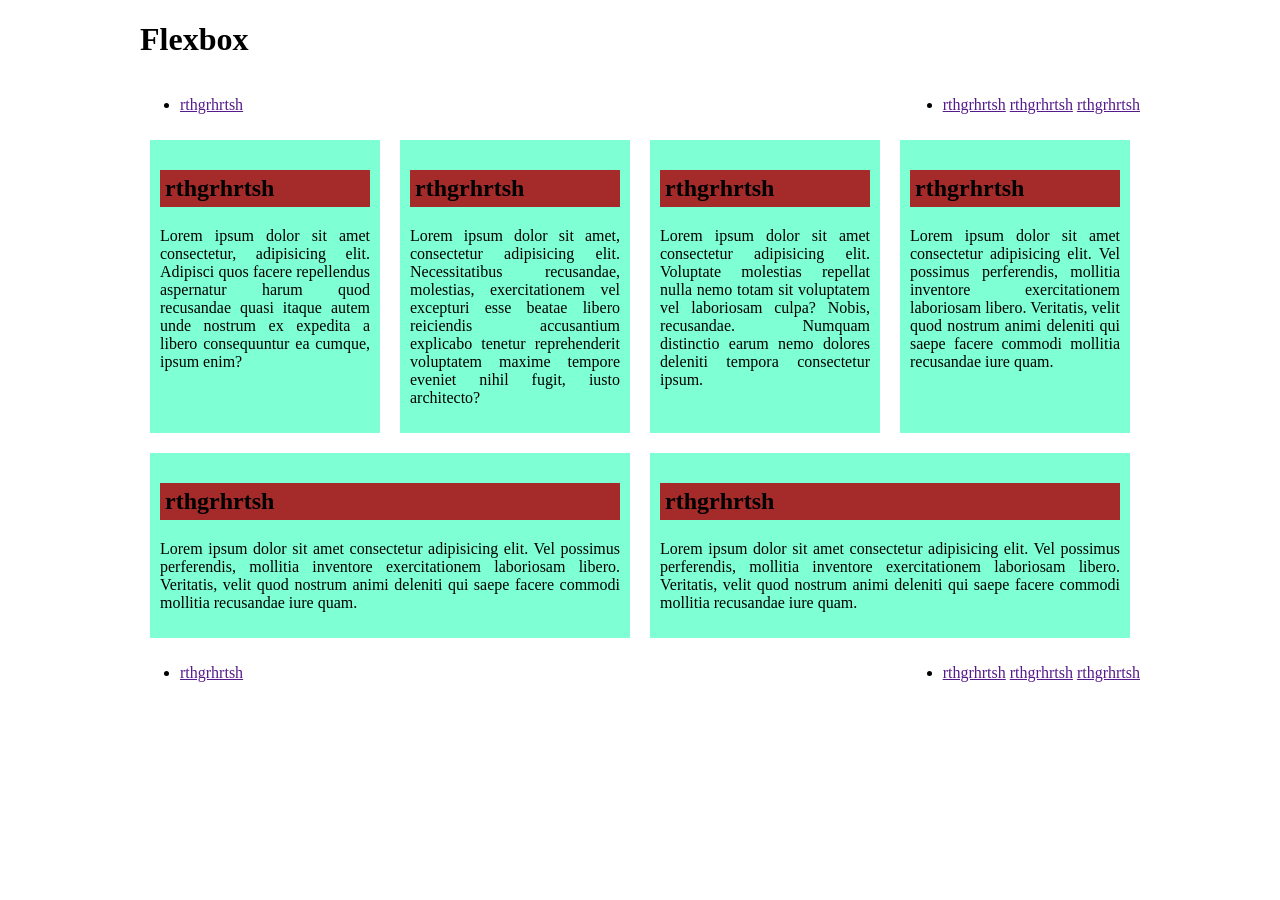
<file: index.html>
<!DOCTYPE html>
<html lang="en">
<head>
    <meta charset="UTF-8">
    <meta name="viewport" content="width=device-width, initial-scale=1.0">
    <link rel="stylesheet" href="style1.css">
    <link rel="stylesheet" href="formazas.css">
    <title>Flexbox</title>
</head>
<body>
    <header>
        <h1>
            Flexbox
        </h1>
    </header>
    <nav>
        <ul><li><a href="">rthgrhrtsh</a></li></ul>
        <ul>
            <li>
                <a href="">rthgrhrtsh</a>
                <a href="">rthgrhrtsh</a>
                <a href="">rthgrhrtsh</a>
            </li>
        </ul>
    </nav>
    <main>
        <div class="cards">
            <div class="card">
                <h2>rthgrhrtsh</h2>
                <p>Lorem ipsum dolor sit amet consectetur, adipisicing elit. Adipisci quos facere repellendus aspernatur harum quod recusandae quasi itaque autem unde nostrum ex expedita a libero consequuntur ea cumque, ipsum enim?</p>
            </div>
            <div class="card">
                <h2>rthgrhrtsh</h2>
                <p>Lorem ipsum dolor sit amet, consectetur adipisicing elit. Necessitatibus recusandae, molestias, exercitationem vel excepturi esse beatae libero reiciendis accusantium explicabo tenetur reprehenderit voluptatem maxime tempore eveniet nihil fugit, iusto architecto?</p>
            </div>
            <div class="card">
                <h2>rthgrhrtsh</h2>
                <p>Lorem ipsum dolor sit amet consectetur adipisicing elit. Voluptate molestias repellat nulla nemo totam sit voluptatem vel laboriosam culpa? Nobis, recusandae. Numquam distinctio earum nemo dolores deleniti tempora consectetur ipsum.</p>
            </div>
            <div class="card">
                <h2>rthgrhrtsh</h2>
                <p>Lorem ipsum dolor sit amet consectetur adipisicing elit. Vel possimus perferendis, mollitia inventore exercitationem laboriosam libero. Veritatis, velit quod nostrum animi deleniti qui saepe facere commodi mollitia recusandae iure quam.</p>
            </div>
            <div class="card">
                <h2>rthgrhrtsh</h2>
                <p>Lorem ipsum dolor sit amet consectetur adipisicing elit. Vel possimus perferendis, mollitia inventore exercitationem laboriosam libero. Veritatis, velit quod nostrum animi deleniti qui saepe facere commodi mollitia recusandae iure quam.</p>
            </div>
            <div class="card">
                <h2>rthgrhrtsh</h2>
                <p>Lorem ipsum dolor sit amet consectetur adipisicing elit. Vel possimus perferendis, mollitia inventore exercitationem laboriosam libero. Veritatis, velit quod nostrum animi deleniti qui saepe facere commodi mollitia recusandae iure quam.</p>
            </div>
        </div>
    </main>
    <footer>
        <ul><li><a href="">rthgrhrtsh</a></li></ul>
        <ul>
            <li>
                <a href="">rthgrhrtsh</a>
                <a href="">rthgrhrtsh</a>
                <a href="">rthgrhrtsh</a>
            </li>
        </ul>
    </footer>
</body>
</html>
</file>
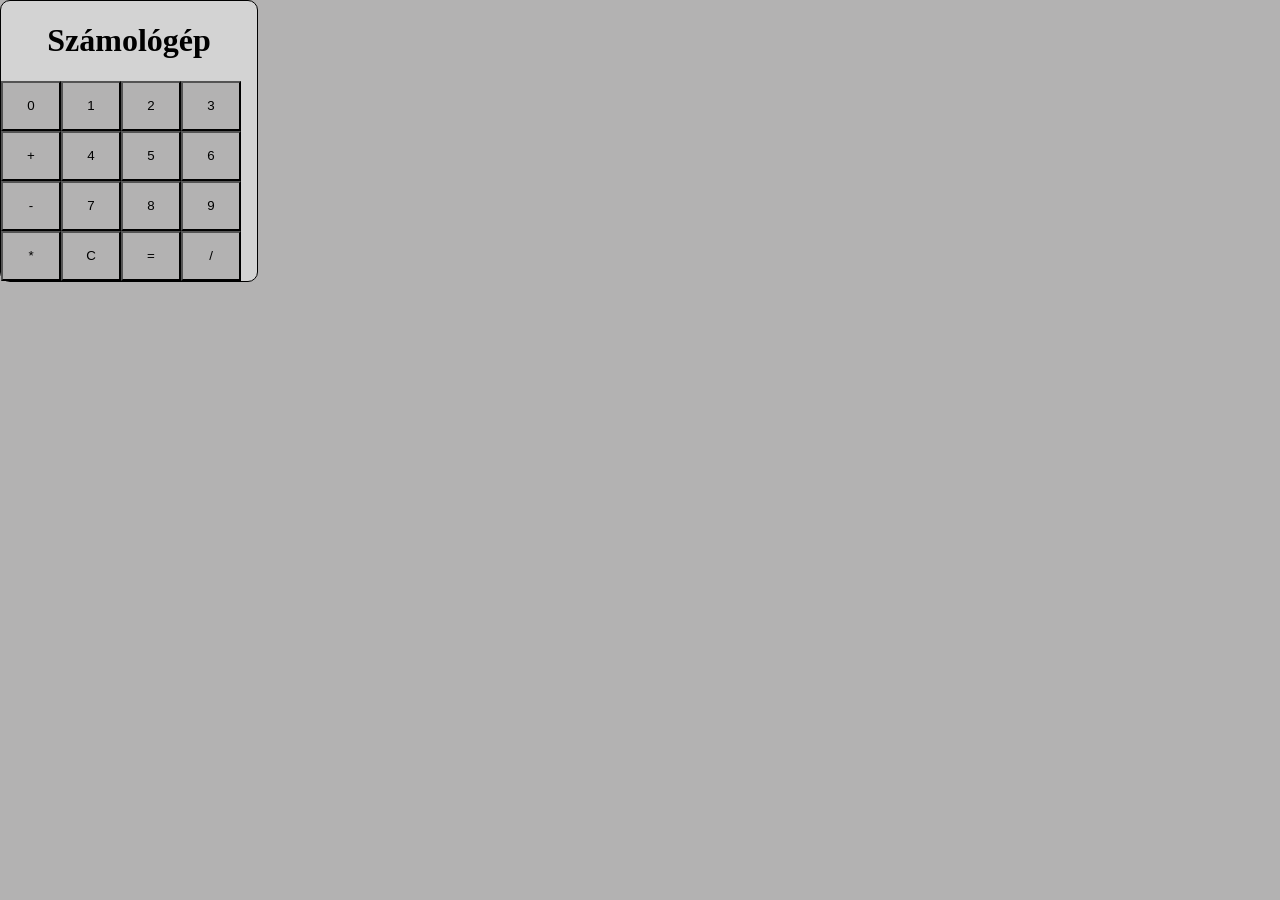
<file: szamologep/index.html>
<!DOCTYPE html>
<html lang="en">
<head>
    <meta charset="UTF-8">
    <meta name="viewport" content="width=device-width, initial-scale=1.0">
    <link rel="stylesheet" href="style.css">
    <script type="module" src="index.js"></script>
    <title>Számológép</title>
</head>
<body>
    <main>
        <h1>Számológép</h1>
        <h1 id="kiirato"></h1>
        <div id="gombok">
            <button class="szam" id="nulla"><p>0</p></button>
            <button class="szam" id="egy"><p>1</p></button>
            <button class="szam" id="ketto"><p>2</p></button>
            <button class="szam" id="harom"><p>3</p></button>
            <button class="fos" id="osszeadas"><p>+</p></button>
            
            <button class="szam" id="negy"><p>4</p></button>
            <button class="szam" id="ot"><p>5</p></button>
            <button class="szam" id="hat"><p>6</p></button>
            <button class="fos" id="kivonas"><p>-</p></button>

            <button class="szam" id="het"><p>7</p></button>
            <button class="szam" id="nyolc"><p>8</p></button>
            <button class="szam" id="kilenc"><p>9</p></button>
            <button class="fos" id="szorzas"><p>*</p></button>

            <button class="fos" id="torles"><p>C</p></button>
            <button class="fos" id="egyenlo"><p>=</p></button>
            <button class="fos" id="osztas"><p>/</p></button>
        </div>
    </main>
</body>
</html>
</file>
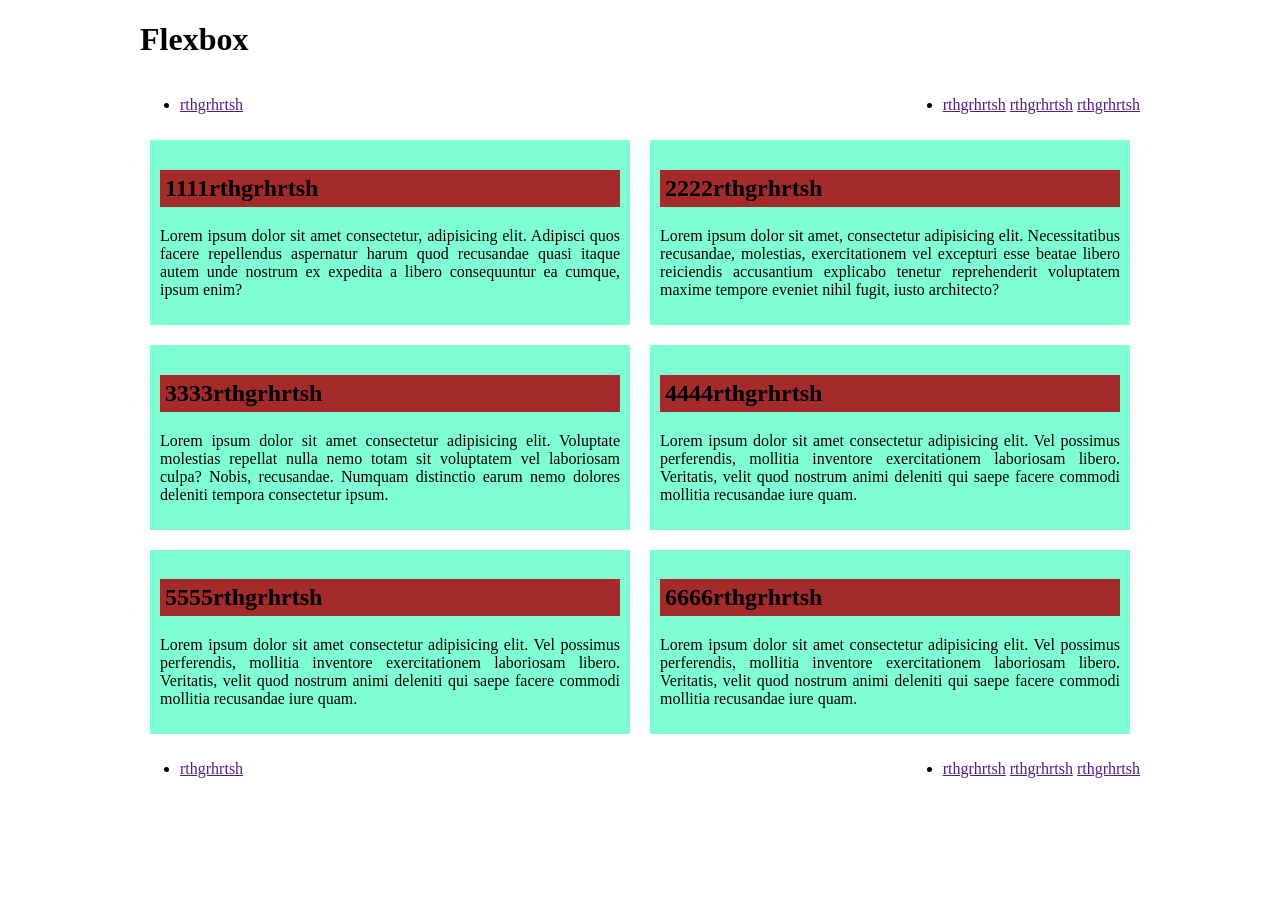
<file: minta2.html>
<!DOCTYPE html>
<html lang="en">
<head>
    <meta charset="UTF-8">
    <meta name="viewport" content="width=device-width, initial-scale=1.0">
    <link rel="stylesheet" href="style2.css">
    <link rel="stylesheet" href="formazas.css">
    <title>Flexbox</title>
</head>
<body>
    <header>
        <h1>
            Flexbox
        </h1>
    </header>
    <nav>
        <ul><li><a href="">rthgrhrtsh</a></li></ul>
        <ul>
            <li>
                <a href="">rthgrhrtsh</a>
                <a href="">rthgrhrtsh</a>
                <a href="">rthgrhrtsh</a>
            </li>
        </ul>
    </nav>
    <main>
        <div class="cards">
            <div class="card">
                <h2>1111rthgrhrtsh</h2>
                <p>Lorem ipsum dolor sit amet consectetur, adipisicing elit. Adipisci quos facere repellendus aspernatur harum quod recusandae quasi itaque autem unde nostrum ex expedita a libero consequuntur ea cumque, ipsum enim?</p>
            </div>
            <div class="card">
                <h2>2222rthgrhrtsh</h2>
                <p>Lorem ipsum dolor sit amet, consectetur adipisicing elit. Necessitatibus recusandae, molestias, exercitationem vel excepturi esse beatae libero reiciendis accusantium explicabo tenetur reprehenderit voluptatem maxime tempore eveniet nihil fugit, iusto architecto?</p>
            </div>
            <div class="card">
                <h2>3333rthgrhrtsh</h2>
                <p>Lorem ipsum dolor sit amet consectetur adipisicing elit. Voluptate molestias repellat nulla nemo totam sit voluptatem vel laboriosam culpa? Nobis, recusandae. Numquam distinctio earum nemo dolores deleniti tempora consectetur ipsum.</p>
            </div>
            <div class="card">
                <h2>4444rthgrhrtsh</h2>
                <p>Lorem ipsum dolor sit amet consectetur adipisicing elit. Vel possimus perferendis, mollitia inventore exercitationem laboriosam libero. Veritatis, velit quod nostrum animi deleniti qui saepe facere commodi mollitia recusandae iure quam.</p>
            </div>
            <div class="card">
                <h2>5555rthgrhrtsh</h2>
                <p>Lorem ipsum dolor sit amet consectetur adipisicing elit. Vel possimus perferendis, mollitia inventore exercitationem laboriosam libero. Veritatis, velit quod nostrum animi deleniti qui saepe facere commodi mollitia recusandae iure quam.</p>
            </div>
            <div class="card">
                <h2>6666rthgrhrtsh</h2>
                <p>Lorem ipsum dolor sit amet consectetur adipisicing elit. Vel possimus perferendis, mollitia inventore exercitationem laboriosam libero. Veritatis, velit quod nostrum animi deleniti qui saepe facere commodi mollitia recusandae iure quam.</p>
            </div>
        </div>
    </main>
    <footer>
        <ul><li><a href="">rthgrhrtsh</a></li></ul>
        <ul>
            <li>
                <a href="">rthgrhrtsh</a>
                <a href="">rthgrhrtsh</a>
                <a href="">rthgrhrtsh</a>
            </li>
        </ul>
    </footer>
</body>
</html>
</file>
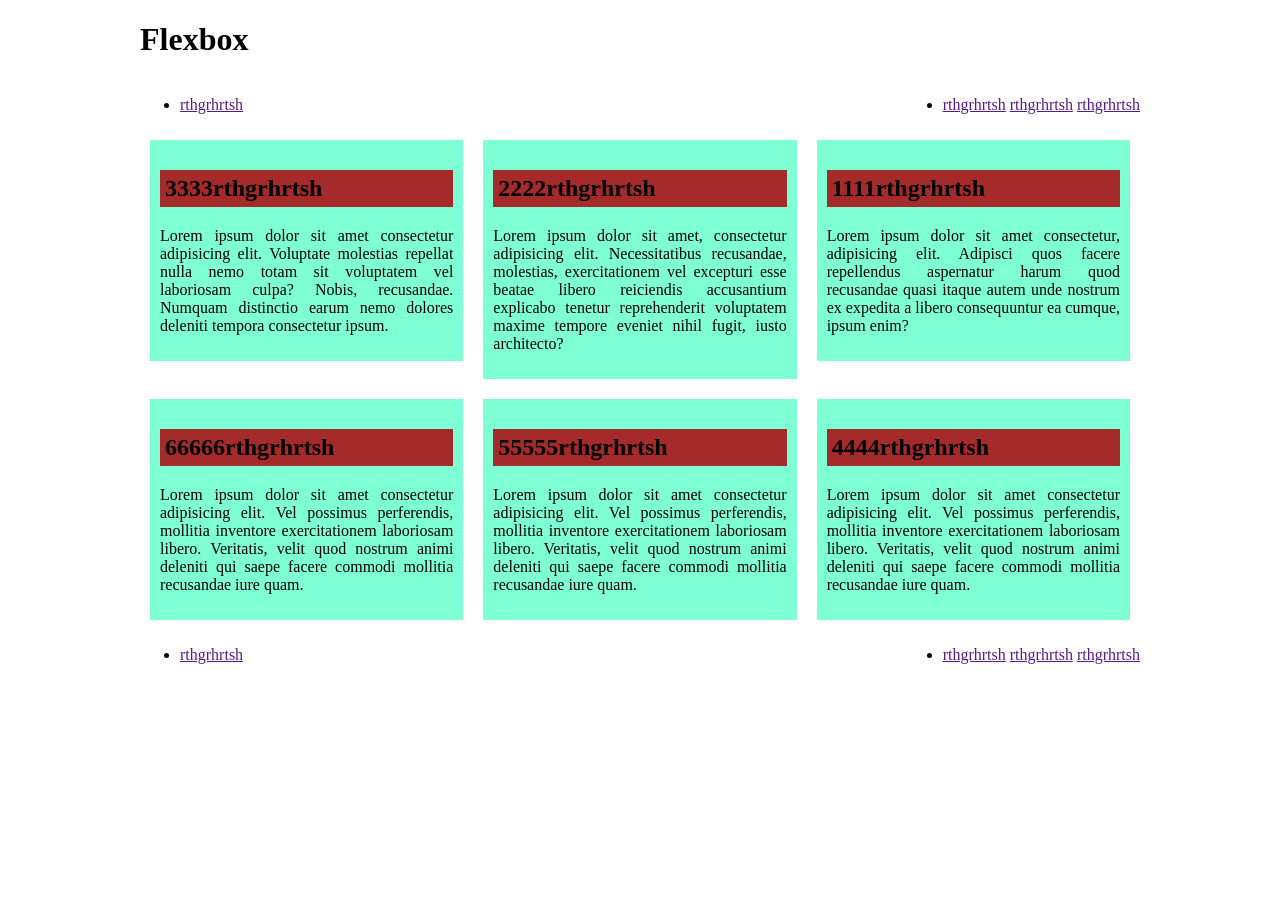
<file: minta3.html>
<!DOCTYPE html>
<html lang="en">
<head>
    <meta charset="UTF-8">
    <meta name="viewport" content="width=device-width, initial-scale=1.0">
    <link rel="stylesheet" href="style3.css">
    <link rel="stylesheet" href="formazas.css">
    <title>Flexbox</title>
</head>
<body>
    <header>
        <h1>
            Flexbox
        </h1>
    </header>
    <nav>
        <ul><li><a href="">rthgrhrtsh</a></li></ul>
        <ul>
            <li>
                <a href="">rthgrhrtsh</a>
                <a href="">rthgrhrtsh</a>
                <a href="">rthgrhrtsh</a>
            </li>
        </ul>
    </nav>
    <main>
        <div class="cards">
            <div class="card">
                <h2>1111rthgrhrtsh</h2>
                <p>Lorem ipsum dolor sit amet consectetur, adipisicing elit. Adipisci quos facere repellendus aspernatur harum quod recusandae quasi itaque autem unde nostrum ex expedita a libero consequuntur ea cumque, ipsum enim?</p>
            </div>
            <div class="card">
                <h2>2222rthgrhrtsh</h2>
                <p>Lorem ipsum dolor sit amet, consectetur adipisicing elit. Necessitatibus recusandae, molestias, exercitationem vel excepturi esse beatae libero reiciendis accusantium explicabo tenetur reprehenderit voluptatem maxime tempore eveniet nihil fugit, iusto architecto?</p>
            </div>
            <div class="card">
                <h2>3333rthgrhrtsh</h2>
                <p>Lorem ipsum dolor sit amet consectetur adipisicing elit. Voluptate molestias repellat nulla nemo totam sit voluptatem vel laboriosam culpa? Nobis, recusandae. Numquam distinctio earum nemo dolores deleniti tempora consectetur ipsum.</p>
            </div>
            <div class="card">
                <h2>4444rthgrhrtsh</h2>
                <p>Lorem ipsum dolor sit amet consectetur adipisicing elit. Vel possimus perferendis, mollitia inventore exercitationem laboriosam libero. Veritatis, velit quod nostrum animi deleniti qui saepe facere commodi mollitia recusandae iure quam.</p>
            </div>
            <div class="card">
                <h2>55555rthgrhrtsh</h2>
                <p>Lorem ipsum dolor sit amet consectetur adipisicing elit. Vel possimus perferendis, mollitia inventore exercitationem laboriosam libero. Veritatis, velit quod nostrum animi deleniti qui saepe facere commodi mollitia recusandae iure quam.</p>
            </div>
            <div class="card">
                <h2>66666rthgrhrtsh</h2>
                <p>Lorem ipsum dolor sit amet consectetur adipisicing elit. Vel possimus perferendis, mollitia inventore exercitationem laboriosam libero. Veritatis, velit quod nostrum animi deleniti qui saepe facere commodi mollitia recusandae iure quam.</p>
            </div>
        </div>
    </main>
    <footer>
        <ul><li><a href="">rthgrhrtsh</a></li></ul>
        <ul>
            <li>
                <a href="">rthgrhrtsh</a>
                <a href="">rthgrhrtsh</a>
                <a href="">rthgrhrtsh</a>
            </li>
        </ul>
    </footer>
</body>
</html>
</file>
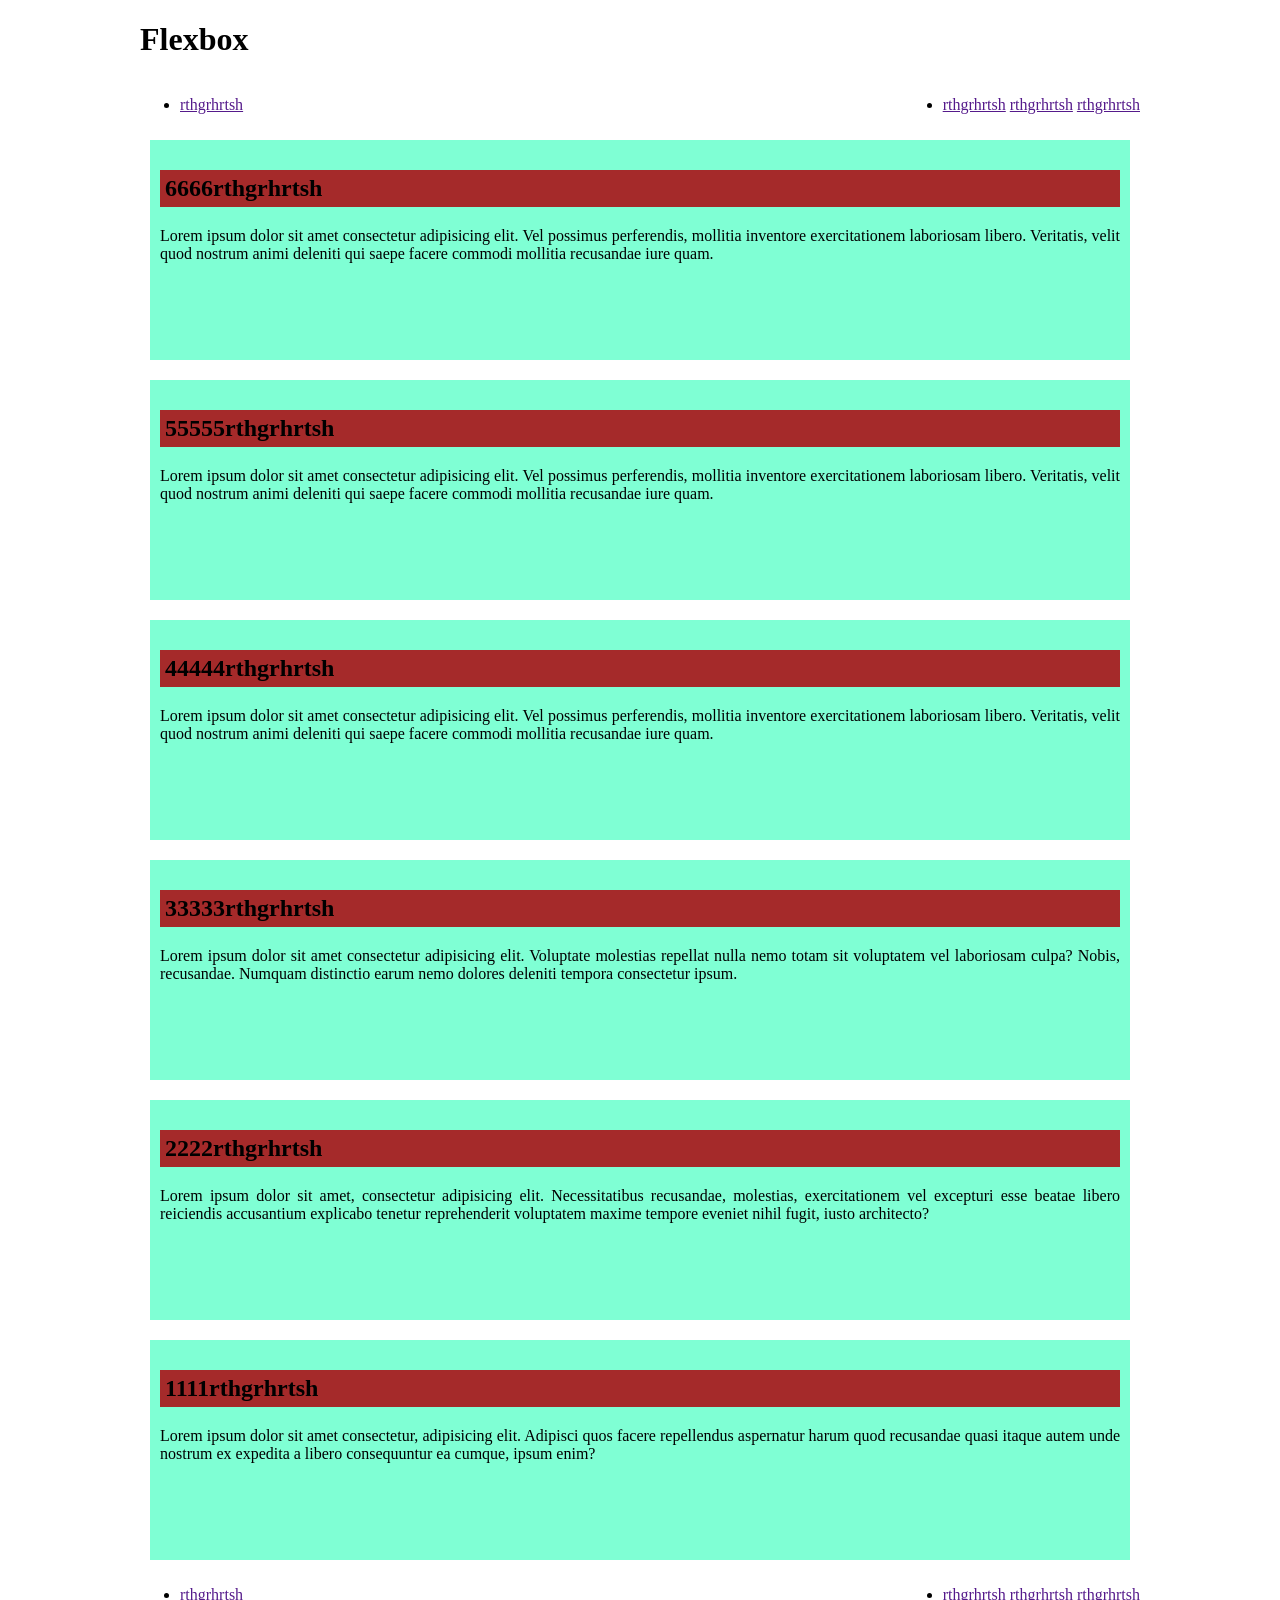
<file: minta4.html>
<!DOCTYPE html>
<html lang="en">
<head>
    <meta charset="UTF-8">
    <meta name="viewport" content="width=device-width, initial-scale=1.0">
    <link rel="stylesheet" href="style4.css">
    <link rel="stylesheet" href="formazas.css">
    <title>Flexbox</title>
</head>
<body>
    <header>
        <h1>
            Flexbox
        </h1>
    </header>
    <nav>
        <ul><li><a href="">rthgrhrtsh</a></li></ul>
        <ul>
            <li>
                <a href="">rthgrhrtsh</a>
                <a href="">rthgrhrtsh</a>
                <a href="">rthgrhrtsh</a>
            </li>
        </ul>
    </nav>
    <main>
        <div class="cards">
            <div class="card">
                <h2>1111rthgrhrtsh</h2>
                <p>Lorem ipsum dolor sit amet consectetur, adipisicing elit. Adipisci quos facere repellendus aspernatur harum quod recusandae quasi itaque autem unde nostrum ex expedita a libero consequuntur ea cumque, ipsum enim?</p>
            </div>
            <div class="card">
                <h2>2222rthgrhrtsh</h2>
                <p>Lorem ipsum dolor sit amet, consectetur adipisicing elit. Necessitatibus recusandae, molestias, exercitationem vel excepturi esse beatae libero reiciendis accusantium explicabo tenetur reprehenderit voluptatem maxime tempore eveniet nihil fugit, iusto architecto?</p>
            </div>
            <div class="card">
                <h2>33333rthgrhrtsh</h2>
                <p>Lorem ipsum dolor sit amet consectetur adipisicing elit. Voluptate molestias repellat nulla nemo totam sit voluptatem vel laboriosam culpa? Nobis, recusandae. Numquam distinctio earum nemo dolores deleniti tempora consectetur ipsum.</p>
            </div>
            <div class="card">
                <h2>44444rthgrhrtsh</h2>
                <p>Lorem ipsum dolor sit amet consectetur adipisicing elit. Vel possimus perferendis, mollitia inventore exercitationem laboriosam libero. Veritatis, velit quod nostrum animi deleniti qui saepe facere commodi mollitia recusandae iure quam.</p>
            </div>
            <div class="card">
                <h2>55555rthgrhrtsh</h2>
                <p>Lorem ipsum dolor sit amet consectetur adipisicing elit. Vel possimus perferendis, mollitia inventore exercitationem laboriosam libero. Veritatis, velit quod nostrum animi deleniti qui saepe facere commodi mollitia recusandae iure quam.</p>
            </div>
            <div class="card">
                <h2>6666rthgrhrtsh</h2>
                <p>Lorem ipsum dolor sit amet consectetur adipisicing elit. Vel possimus perferendis, mollitia inventore exercitationem laboriosam libero. Veritatis, velit quod nostrum animi deleniti qui saepe facere commodi mollitia recusandae iure quam.</p>
            </div>
        </div>
    </main>
    <footer>
        <ul><li><a href="">rthgrhrtsh</a></li></ul>
        <ul>
            <li>
                <a href="">rthgrhrtsh</a>
                <a href="">rthgrhrtsh</a>
                <a href="">rthgrhrtsh</a>
            </li>
        </ul>
    </footer>
</body>
</html>
</file>
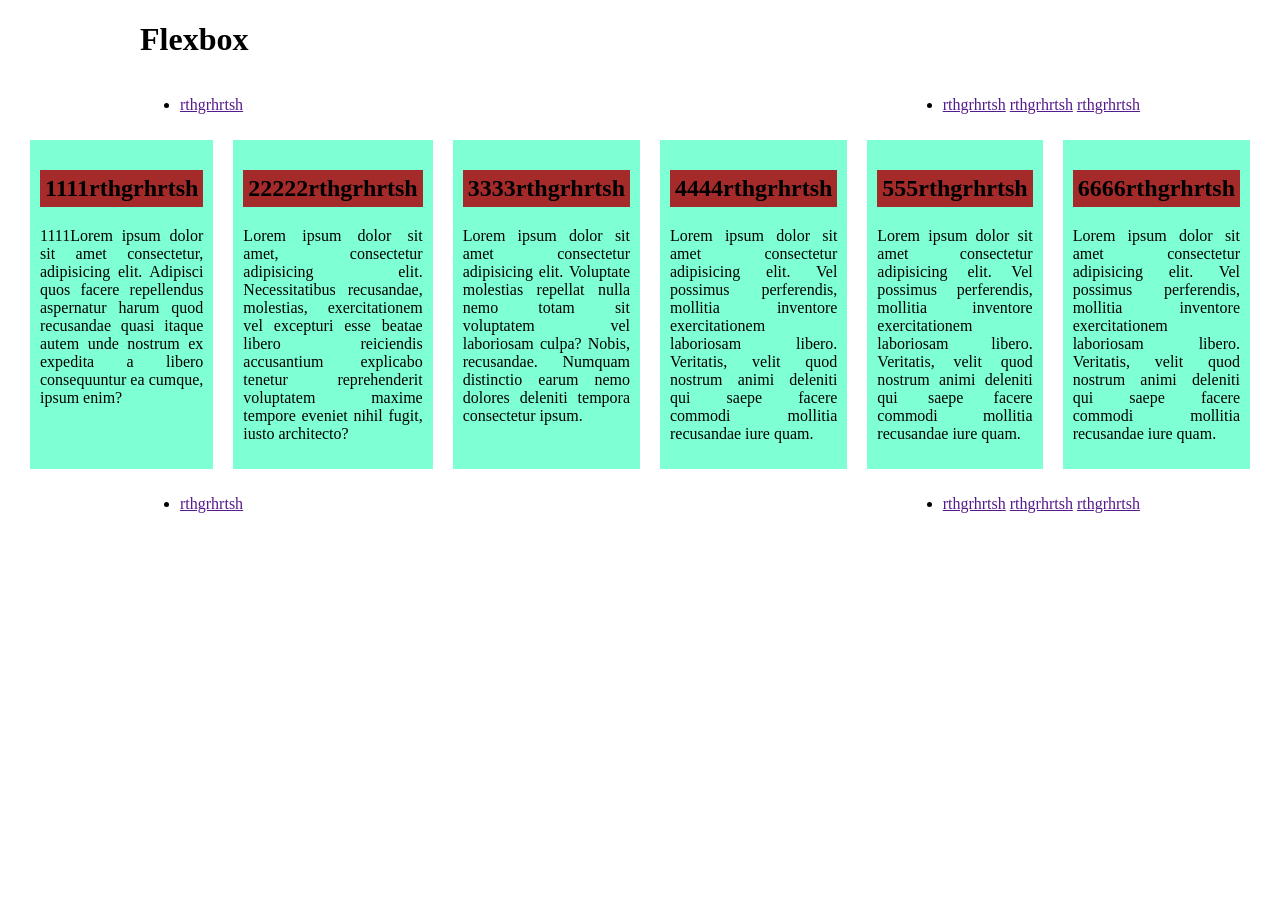
<file: minta5.html>
<!DOCTYPE html>
<html lang="en">
<head>
    <meta charset="UTF-8">
    <meta name="viewport" content="width=device-width, initial-scale=1.0">
    <link rel="stylesheet" href="style5.css">
    <link rel="stylesheet" href="formazas.css">
    <title>Flexbox</title>
</head>
<body>
    <header>
        <h1>
            Flexbox
        </h1>
    </header>
    <nav>
        <ul><li><a href="">rthgrhrtsh</a></li></ul>
        <ul>
            <li>
                <a href="">rthgrhrtsh</a>
                <a href="">rthgrhrtsh</a>
                <a href="">rthgrhrtsh</a>
            </li>
        </ul>
    </nav>
    <main>
        <div class="cards">
            <div class="card">
                <h2>1111rthgrhrtsh</h2>
                <p>1111Lorem ipsum dolor sit amet consectetur, adipisicing elit. Adipisci quos facere repellendus aspernatur harum quod recusandae quasi itaque autem unde nostrum ex expedita a libero consequuntur ea cumque, ipsum enim?</p>
            </div>
            <div class="card">
                <h2>22222rthgrhrtsh</h2>
                <p>Lorem ipsum dolor sit amet, consectetur adipisicing elit. Necessitatibus recusandae, molestias, exercitationem vel excepturi esse beatae libero reiciendis accusantium explicabo tenetur reprehenderit voluptatem maxime tempore eveniet nihil fugit, iusto architecto?</p>
            </div>
            <div class="card">
                <h2>3333rthgrhrtsh</h2>
                <p>Lorem ipsum dolor sit amet consectetur adipisicing elit. Voluptate molestias repellat nulla nemo totam sit voluptatem vel laboriosam culpa? Nobis, recusandae. Numquam distinctio earum nemo dolores deleniti tempora consectetur ipsum.</p>
            </div>
            <div class="card">
                <h2>4444rthgrhrtsh</h2>
                <p>Lorem ipsum dolor sit amet consectetur adipisicing elit. Vel possimus perferendis, mollitia inventore exercitationem laboriosam libero. Veritatis, velit quod nostrum animi deleniti qui saepe facere commodi mollitia recusandae iure quam.</p>
            </div>
            <div class="card">
                <h2>555rthgrhrtsh</h2>
                <p>Lorem ipsum dolor sit amet consectetur adipisicing elit. Vel possimus perferendis, mollitia inventore exercitationem laboriosam libero. Veritatis, velit quod nostrum animi deleniti qui saepe facere commodi mollitia recusandae iure quam.</p>
            </div>
            <div class="card">
                <h2>6666rthgrhrtsh</h2>
                <p>Lorem ipsum dolor sit amet consectetur adipisicing elit. Vel possimus perferendis, mollitia inventore exercitationem laboriosam libero. Veritatis, velit quod nostrum animi deleniti qui saepe facere commodi mollitia recusandae iure quam.</p>
            </div>
        </div>
    </main>
    <footer>
        <ul><li><a href="">rthgrhrtsh</a></li></ul>
        <ul>
            <li>
                <a href="">rthgrhrtsh</a>
                <a href="">rthgrhrtsh</a>
                <a href="">rthgrhrtsh</a>
            </li>
        </ul>
    </footer>
</body>
</html>
</file>
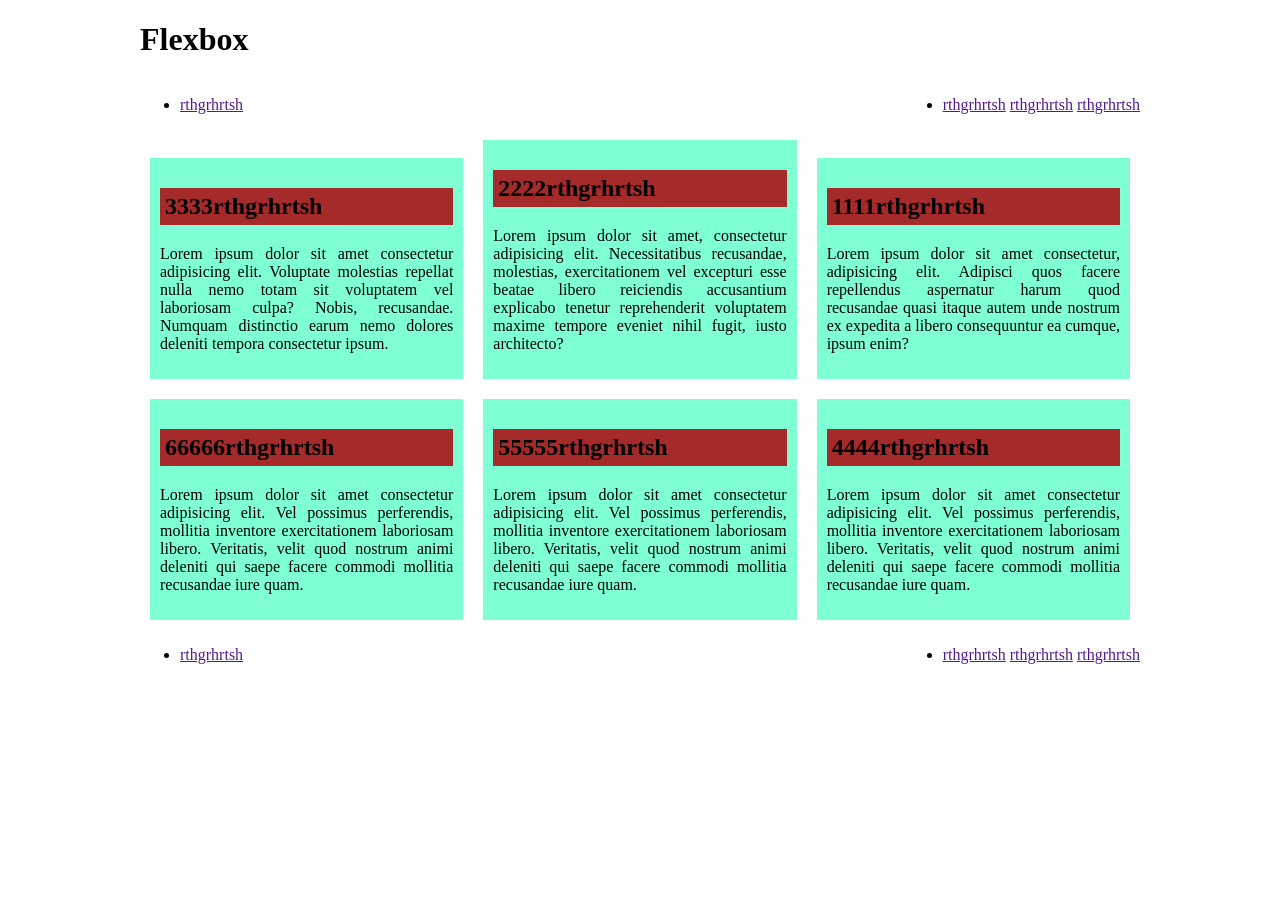
<file: minta6.html>
<!DOCTYPE html>
<html lang="en">
<head>
    <meta charset="UTF-8">
    <meta name="viewport" content="width=device-width, initial-scale=1.0">
    <link rel="stylesheet" href="style6.css">
    <link rel="stylesheet" href="formazas.css">
    <title>Flexbox</title>
</head>
<body>
    <header>
        <h1>
            Flexbox
        </h1>
    </header>
    <nav>
        <ul><li><a href="">rthgrhrtsh</a></li></ul>
        <ul>
            <li>
                <a href="">rthgrhrtsh</a>
                <a href="">rthgrhrtsh</a>
                <a href="">rthgrhrtsh</a>
            </li>
        </ul>
    </nav>
    <main>
        <div class="cards">
            <div class="card">
                <h2>1111rthgrhrtsh</h2>
                <p>Lorem ipsum dolor sit amet consectetur, adipisicing elit. Adipisci quos facere repellendus aspernatur harum quod recusandae quasi itaque autem unde nostrum ex expedita a libero consequuntur ea cumque, ipsum enim?</p>
            </div>
            <div class="card">
                <h2>2222rthgrhrtsh</h2>
                <p>Lorem ipsum dolor sit amet, consectetur adipisicing elit. Necessitatibus recusandae, molestias, exercitationem vel excepturi esse beatae libero reiciendis accusantium explicabo tenetur reprehenderit voluptatem maxime tempore eveniet nihil fugit, iusto architecto?</p>
            </div>
            <div class="card">
                <h2>3333rthgrhrtsh</h2>
                <p>Lorem ipsum dolor sit amet consectetur adipisicing elit. Voluptate molestias repellat nulla nemo totam sit voluptatem vel laboriosam culpa? Nobis, recusandae. Numquam distinctio earum nemo dolores deleniti tempora consectetur ipsum.</p>
            </div>
            <div class="card">
                <h2>4444rthgrhrtsh</h2>
                <p>Lorem ipsum dolor sit amet consectetur adipisicing elit. Vel possimus perferendis, mollitia inventore exercitationem laboriosam libero. Veritatis, velit quod nostrum animi deleniti qui saepe facere commodi mollitia recusandae iure quam.</p>
            </div>
            <div class="card">
                <h2>55555rthgrhrtsh</h2>
                <p>Lorem ipsum dolor sit amet consectetur adipisicing elit. Vel possimus perferendis, mollitia inventore exercitationem laboriosam libero. Veritatis, velit quod nostrum animi deleniti qui saepe facere commodi mollitia recusandae iure quam.</p>
            </div>
            <div class="card">
                <h2>66666rthgrhrtsh</h2>
                <p>Lorem ipsum dolor sit amet consectetur adipisicing elit. Vel possimus perferendis, mollitia inventore exercitationem laboriosam libero. Veritatis, velit quod nostrum animi deleniti qui saepe facere commodi mollitia recusandae iure quam.</p>
            </div>
        </div>
    </main>
    <footer>
        <ul><li><a href="">rthgrhrtsh</a></li></ul>
        <ul>
            <li>
                <a href="">rthgrhrtsh</a>
                <a href="">rthgrhrtsh</a>
                <a href="">rthgrhrtsh</a>
            </li>
        </ul>
    </footer>
</body>
</html>
</file>
<file: style1.css>
.cards {
    display: flex;
    flex-direction: row;
    flex-wrap: wrap;
    justify-content: center;
}

.card {
    flex:1 1 200px;
}
nav {
    display: flex;
    gap: 10px;
    justify-content: space-between;
}
footer {
    display: flex;
    gap: 10px;
    justify-content: space-between;
}


nav ul {
    display: flex;
    flex-direction: row-reverse;
    gap: 10px;
}
</file>
<file: formazas.css>
body {
    max-width: 1000px;
    margin: auto;
    text-align: justify;
    
}

.card {
    margin: 10px;
    background-color: aquamarine;
    padding: 10px;
}
h2 {
    background-color: brown;
    padding: 5px;
}
</file>
<file: szamologep/style.css>
body {
    margin: auto;
    background-color: rgb(179, 178, 178);
}

main {
    border: 1px solid black;
    background-color: lightgrey;
    text-align: center;
    width: 20%;
    border-radius: 10px;
}

#kiirato{
    background-color: rgb(179, 178, 178);
    margin: auto;
    width: 80%;
    border-radius: 10px;
    margin-bottom: 10px;
}

#gombok {
    display: flex;
    flex-wrap: wrap;
    width: 240px;
}

#gombok button {
    width: 25%;
    height: 50px;
    box-sizing: border-box;
}

#gombok button p {
    margin: 0;
}

button{
    background-color: rgb(179, 178, 178);
}
</file>
<file: style2.css>
.cards {
    display: flex;
    flex-direction: row;
    flex-wrap: wrap;
    justify-content: center;
}

.card {
    flex:1 1 33%;
}
nav {
    display: flex;
    gap: 10px;
    justify-content: space-between;
}
footer {
    display: flex;
    gap: 10px;
    justify-content: space-between;
}


nav ul {
    display: flex;
    flex-direction: row-reverse;
    gap: 10px;
}
</file>
<file: style3.css>
.cards {
    display: flex;
    flex-direction: row-reverse;
    flex-wrap: wrap;
    align-items: flex-start;
}

.card {
    flex:1 1 calc(32% - 30px);
}
nav {
    display: flex;
    gap: 10px;
    justify-content: space-between;
}
footer {
    display: flex;
    gap: 10px;
    justify-content: space-between;
}


nav ul {
    display: flex;
    flex-direction: row-reverse;
    gap: 10px;
}
</file>
<file: style4.css>
.cards {
    display: flex;
    flex-direction: column-reverse;
    flex-wrap: wrap;
    justify-content: center;
}

.card {
    flex:1 1 200px;
}
nav {
    display: flex;
    gap: 10px;
    justify-content: space-between;
}
footer {
    display: flex;
    gap: 10px;
    justify-content: space-between;
}


nav ul {
    display: flex;
    flex-direction: row-reverse;
    gap: 10px;
}
</file>
<file: style5.css>
.cards {
    display: flex;
    flex-direction: row;
    flex-wrap: nowrap;
    justify-content: center;
}

.card {
    flex:1 1 200px;
}
nav {
    display: flex;
    gap: 10px;
    justify-content: space-between;
}
footer {
    display: flex;
    gap: 10px;
    justify-content: space-between;
}


nav ul {
    display: flex;
    flex-direction: row-reverse;
    gap: 10px;
}
</file>
<file: style6.css>
.cards {
    display: flex;
    flex-direction: row-reverse;
    flex-wrap: wrap;
    align-items: flex-end;
}

.card {
    flex:1 1 calc(32% - 30px);
}
nav {
    display: flex;
    gap: 10px;
    justify-content: space-between;
}
footer {
    display: flex;
    gap: 10px;
    justify-content: space-between;
}


nav ul {
    display: flex;
    flex-direction: row-reverse;
    gap: 10px;
}
</file>
